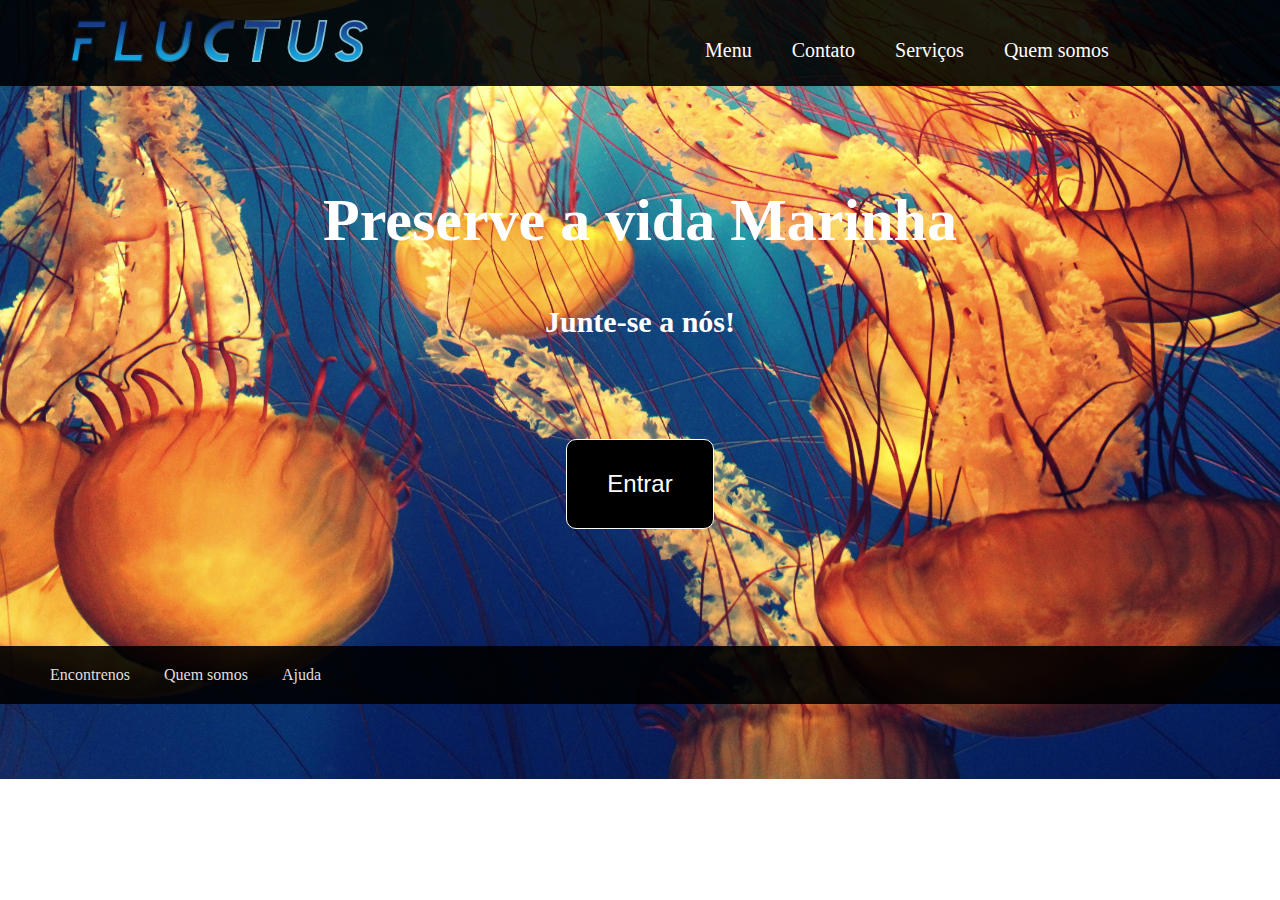
<file: Desafio parada 16/index.html>
<!DOCTYPE html>
<html>

    <Head>
        <meta charset="utf-8">
        <meta name="viewport" content="width=device-width, intiteal-scale=1">
        <link rel="stylesheet" type="text/css" href="css/style.css"> </link>
        <link rel="icon" href="img/FS.png"> </linkS>
        <title> Fluctus </title>
    </Head>

    <body>
        <main class="conteudo">
            <header>
                <div class="container">

                    <div class="logo"> <img src="img/flutus logo.png"> </div>

                    <div class="menu">
                        <nav>
                            <ul>
                                <li> <a href="index.html"> Menu </a> </li>
                                <li> <a href=""> Contato </a> </li>
                                <li> <a href=""> Serviços </a> </li>
                                <li> <a href="Quemsomos.html"> Quem somos </a> </li>
                            </ul>
                        </nav>
                    </div> <!--menu -->

                </div> <!-- container-->
            </header>

            <div class="tex">
                <h1> Preserve a vida Marinha </h1>
                <h2> Junte-se a nós! </h2>
            </div>

            <div class="botão">
                <button> <a href=""> Entrar </a> </button>
            </div> <!-- botão -->

            <footer>

                <div class="rodape">
                    <a href=""> Encontrenos </a>
                    <a href=""> Quem somos </a>
                    <a href=""> Ajuda </a>
                </div> <!-- Rodape -->
        
            </footer>
        </main>
    </body>
</html>
</file>
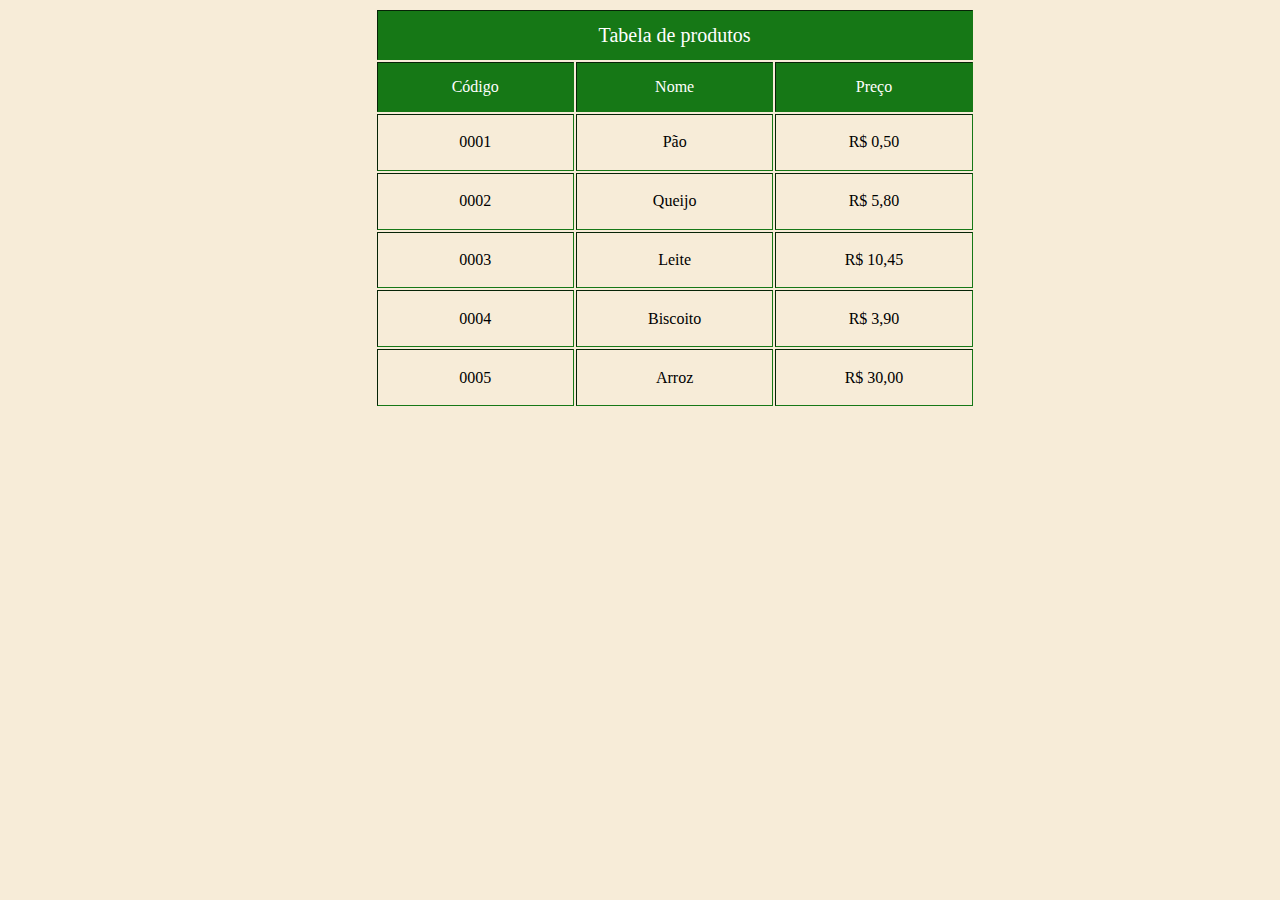
<file: Desafio parada 07/parada 07.html>
<html>

    <head>
        <title> Tabela </title>
        <meta charset="utf-8">

        <link rel="stylesheet" href="estilo.css" type="text/css">
    </head>

    <body>
        <table id="corpo" border="1">
        
                <tr>
                    <td id="cabeçalho" colspan="3"> Tabela de produtos </td>
                </tr>

                <tr>
                    <td id="codigo"> Código </td>
                    <td id="nome"> Nome </td>
                    <td id="preço"> Preço </td>
                </tr>

                <tr> 
                    <td> 0001 </td>
                    <td> Pão </td>
                    <td> R$ 0,50 </td>
                </tr>

                <tr> 
                    <td> 0002 </td>
                    <td> Queijo </td>
                    <td> R$ 5,80 </td>
                </tr>

                <tr> 
                    <td> 0003 </td>
                    <td> Leite </td>
                    <td> R$ 10,45 </td>
                </tr>

                <tr> 
                    <td> 0004 </td>
                    <td> Biscoito </td>
                    <td> R$ 3,90 </td>
                </tr>

                <tr> 
                    <td> 0005 </td>
                    <td> Arroz </td>
                    <td> R$ 30,00 </td>
                </tr>

        </table>
    </body>

</html>
</file>
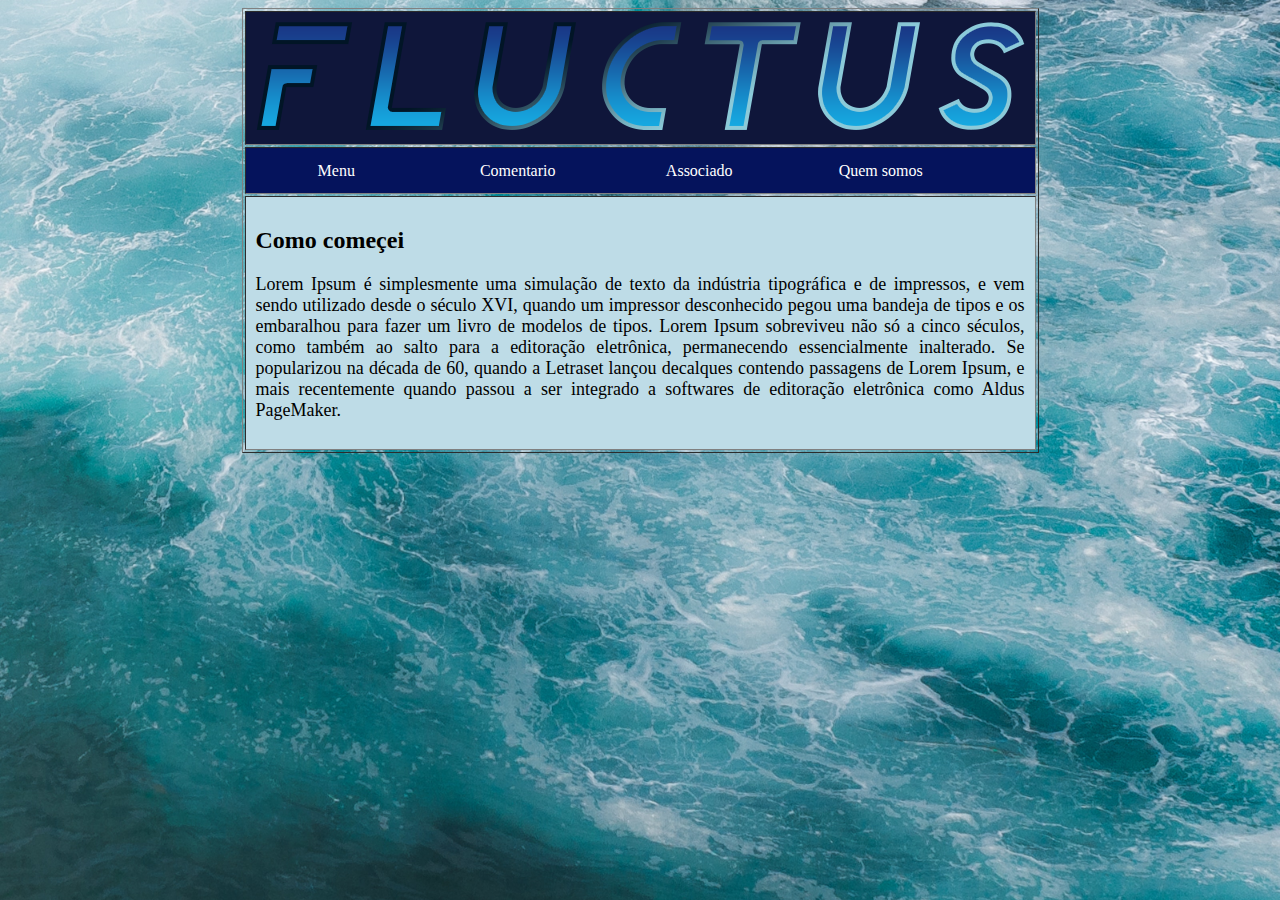
<file: Desafio parada 12/contato.html>
<!DOCTYPE html>
<html>

    <head>
        <title> Flutus </title>
        <meta charset="utf-8">
        <link rel="stylesheet" type="text/css" href="css/style.css">
        <link rel="icon" href="img/FS.png">
    </head>

    <body>
       <table border="1">
            
            <tr>
                <td class="header_box" colspan="2">
                    <img src="img/flutus logo.png">
                </td>
            </tr>

            <tr>
                <td id="nav_box" colspan="2">
                    <ul>
                        <li> <a href="flutus.html"> Menu </a> </li>
                        <li> <a href="contato.html"> Comentario </a> </li>
                        <li> <a href=""> Associado </a> </li>
                        <li> <a href=""> Quem somos </a> </li>
                    </ul>
                </td>
            </tr>

            <tr>
                <td class="article_box"> 

                    <h2> Como começei </h2>

                    <p> Lorem Ipsum é simplesmente uma simulação de texto da indústria tipográfica e de impressos, e vem sendo utilizado desde o século XVI, 
                        quando um impressor desconhecido pegou uma bandeja de tipos e os embaralhou para fazer um livro de modelos de tipos. 
                        Lorem Ipsum sobreviveu não só a cinco séculos, como também ao salto para a editoração eletrônica, permanecendo essencialmente inalterado. 
                        Se popularizou na década de 60, quando a Letraset lançou decalques contendo passagens de Lorem Ipsum, 
                        e mais recentemente quando passou a ser integrado a softwares de editoração eletrônica como Aldus PageMaker.</p>
                </td>

       </table>
    </body>
</html>
</file>
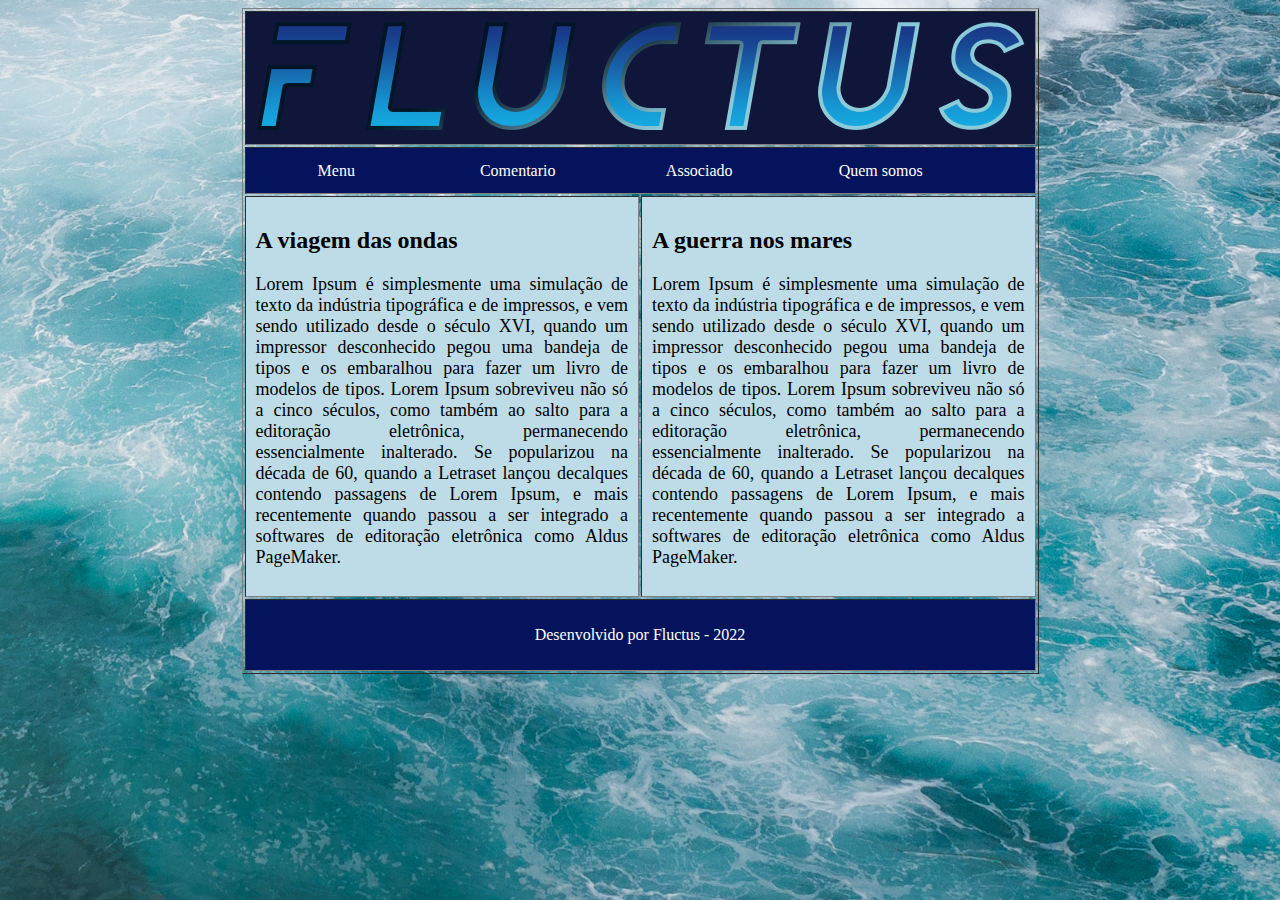
<file: Desafio parada 12/flutus.html>
<!DOCTYPE html>
<html>

    <head>
        <title> Flutus </title>
        <meta charset="utf-8">
        <link rel="stylesheet" type="text/css" href="css/style.css">
        <link rel="icon" href="img/FS.png">
    </head>

    <body>
       <table border="1">
            
            <tr>
                <td class="header_box" colspan="2">
                    <img src="img/flutus logo.png">
                </td>
            </tr>

            <tr>
                <td id="nav_box" colspan="2">
                    <ul>
                        <li> <a href="flutus.html"> Menu </a> </li>
                        <li> <a href="contato.html"> Comentario </a> </li>
                        <li> <a href=""> Associado </a> </li>
                        <li> <a href=""> Quem somos </a> </li>
                    </ul>
                </td>
            </tr>

            <tr>
                <td class="article_box"> 

                    <h2> A viagem das ondas</h2>

                    <p> Lorem Ipsum é simplesmente uma simulação de texto da indústria tipográfica e de impressos, e vem sendo utilizado desde o século XVI, 
                        quando um impressor desconhecido pegou uma bandeja de tipos e os embaralhou para fazer um livro de modelos de tipos. 
                        Lorem Ipsum sobreviveu não só a cinco séculos, como também ao salto para a editoração eletrônica, permanecendo essencialmente inalterado. 
                        Se popularizou na década de 60, quando a Letraset lançou decalques contendo passagens de Lorem Ipsum, 
                        e mais recentemente quando passou a ser integrado a softwares de editoração eletrônica como Aldus PageMaker.</p>
                </td>

                <td class="article_box"> 

                    <h2> A guerra nos mares </h2>

                    <p> Lorem Ipsum é simplesmente uma simulação de texto da indústria tipográfica e de impressos, e vem sendo utilizado desde o século XVI, 
                        quando um impressor desconhecido pegou uma bandeja de tipos e os embaralhou para fazer um livro de modelos de tipos. 
                        Lorem Ipsum sobreviveu não só a cinco séculos, como também ao salto para a editoração eletrônica, permanecendo essencialmente inalterado. 
                        Se popularizou na década de 60, quando a Letraset lançou decalques contendo passagens de Lorem Ipsum, 
                        e mais recentemente quando passou a ser integrado a softwares de editoração eletrônica como Aldus PageMaker.</p>
                </td>
            </tr>

            <tr>
                <td id="footer_box" colspan="2">
                    Desenvolvido por Fluctus - 2022
                </td>
            </tr>


       </table>
    </body>
</html>
</file>
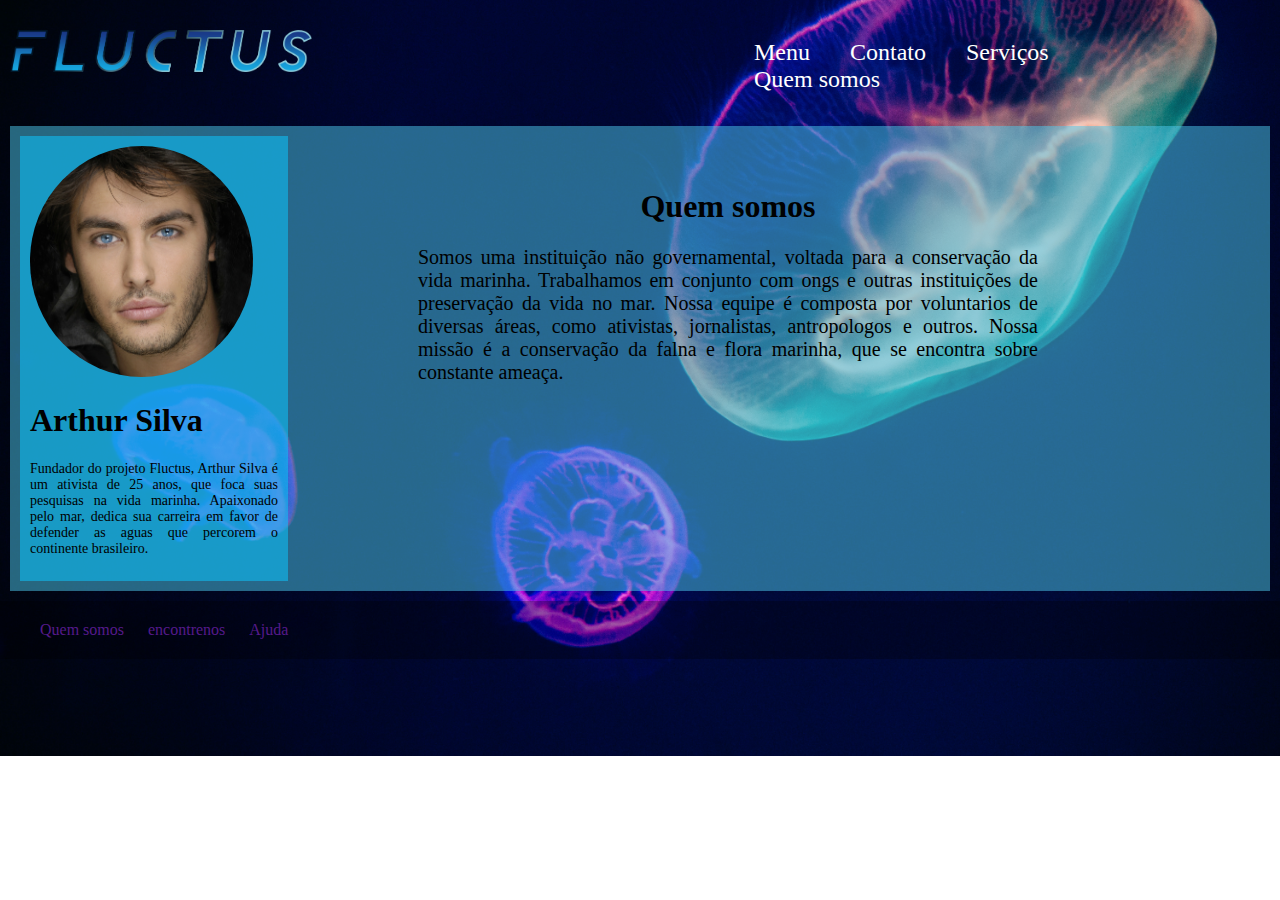
<file: Desafio parada 16/Quemsomos.html>
<!DOCTYPE html>
<html>

    <head>
        <meta charset="utf-8">
        <meta name="viewport" content="width=device-width, intiteal-scale=1">
        <link rel="stylesheet" type="text/css" href="css/Quemsomos.css"> </link>
        <link rel="icon" href="img/FS.png"> 
        <title> Quem somos </title>
    </head> <!-- Head -->

    <body>
        <main>

            <div id="header">

                <div class="logo"> <img src="img/flutus logo.png"> </div> <!-- Logo -->

                <div class="menu"> 
                    <nav>
                        <ul>

                            <li> <a href="index.html"> Menu </a> </li>
                            <li> <a href=""> Contato </a> </li>
                            <li> <a href=""> Serviços </a> </li>
                            <li> <a href="Quemsomos.html"> Quem somos </a> </li>

                        </ul> <!-- Ul -->
                    </nav> <!-- Nav -->
                </div> <!-- Menu -->

            </div> <!-- Header -->

            <div class="conteudo">

                
                <div class="arthur">
                    <div class="img02"> <img src="img/fundador.jpg"> </div>

                    <h1> Arthur Silva </h1>
                    <p> Fundador do projeto Fluctus, Arthur Silva é um ativista de 25 anos, que foca suas pesquisas na vida marinha.
                        Apaixonado pelo mar, dedica sua carreira em favor de defender as aguas que percorem o continente brasileiro. </p>

                </div> <!-- fundador -->

                <div class="texto">
                    <h1> Quem somos </h1>
                    <p> Somos uma instituição não governamental, voltada para a conservação da vida marinha.
                         Trabalhamos em conjunto com ongs e outras instituições de preservação da vida no mar.
                        Nossa equipe é composta por voluntarios de diversas áreas, como ativistas, jornalistas, antropologos e outros.
                    Nossa missão é a conservação da falna e flora marinha, que se encontra sobre constante ameaça.</p>
                </div> <!-- Texto -->

            </div> <!-- Conteudo -->

            <div id="footer">
                <a href=""> Quem somos </a>
                <a href=""> encontrenos </a>
                <a href=""> Ajuda </a>

            </div> <!-- Footer -->

        </main> <!-- Main -->
    </body> <!-- Body -->

</html>
</file>
<file: Desafio parada 16/css/style.css>
body{background-image: url(../img/agua.jpg); /*imagem de fundo*/
     background-repeat: no-repeat; /*Repetição de fundo: sem repetição*/
     background-position: center center; /*Posição do fundo: centro*/
     background-size: cover; /*Tamanho do fundo: capa*/
     margin: 0px; /*Margem*/
     padding: 0px;} /*Preenchimento*/


.conteudo{margin: 0px;
          padding: 0px;}

.container{max-width: 1920px; /*Largura maxima*/
           margin: auto; /*Margem: automatica*/
           display: flex; /*Exibição: flexivel*/
           align-items: center; /*Alinhar item: centro*/
           justify-content: center;} /*Justificar conteudo: centro*/

header{background-color: rgba(0, 0, 0, 0.895); /*Cor de fundo: preto*/
       width: auto; /*Largura*/
       padding: 20px;} /*Preenchimento*/

.menu{width: 50%;} /*Largura*/

.menu ul{list-style-type: none;}

.menu li{float: left;}/*Flutuar: esquerda*/

.menu nav a{color: white; /*Cor: branco*/
            text-decoration: none; /*Decoração de texto: nenhuma*/
            padding-right: 50px; /*Preenchimento direito*/
            margin-left: 40px; /*Margim esquerda*/
            font-size: 20px; /*Tamanho da fonte*/
            position: relative;}

.menu nav li a::after{content: " "; /*Conteudo*/
                   width: 0%; /*Largura*/
                   height: 4px; /*Altura*/
                   background-color: rgb(18, 218, 244); /*Cor de fundo*/
                   position: absolute; /*Posição: Absoluta*/
                   top: 25px; /*Topo*/
                   left: 0px; /*ESquerda*/
                   border-radius: 30px;
                   transition: 0.5s ease-in-out;} /*Transição: Facilidade de entrada*/

.menu nav li a:hover::after{width: 100%;} /*Largura*/

.menu nav li a:hover{color: rgb(65, 186, 238);}

.logo{width: 50%; /*Largura*/
      margin-left: 50px;} /*Margem esquerda*/

.logo img{width: 50%;} /*Largura*/

.botão{text-align: center;
       margin-top: 100px;}

.botão button{padding: 30px 40px;
              background-color: black;
              border: 1px solid white;
              border-radius: 10px;
              text-align: center;
              cursor: pointer;
              transition: 0.5s;}

.botão button a{color: white;
                text-decoration: none;
                font-size: 24px;}

.botão button:hover{background-color: rgba(3, 57, 158, 0.336);}

.tex{text-align: center;}

.tex h1{margin-top: 100px;
        color: white;
        font-size: 60px;}

.tex h2{margin-top: 50px;
        color: white;
        font-size: 30px;}

footer{background-color: rgba(0, 0, 0, 0.901);
       margin-top: 117px;
       padding: 20px;}

.rodape{text-align: left;}

.rodape a{text-decoration: none;
          color: rgb(225, 221, 221);
          margin-left: 30px;}

.rodape a:hover{background-color: rgba(0, 255, 255, 0.551);
                transition: 0.5s;
                border-radius: 20px;
                padding: 5px;}

@media screen and (max-width:1440px){
       .menu nav a{padding-right: 40px; /*Preenchimento direito*/
                   margin-left: 0px; /*Margim esquerda*/}
}

@media screen and (max-width:768px){
       .container{margin: auto; /*Margem: automatica*/
                  display: flex; /*Exibição: flexivel*/
                  flex-direction:column;
                  align-items: center; /*Alinhar item: centro*/
                  justify-content: center;} /*Justificar conteudo: centro*/

       .logo{margin-right: 30px;
              width: 80%;} /*Largura*/
               
       .logo img{width: 100%;} /*Largura*/

       .menu li, a{text-align: center;
                  padding: 5px;
                  float:none;}/*Flutuar: esquerda*/

       .menu nav a{color: white; /*Cor: branco*/
            text-decoration: none; /*Decoração de texto: nenhuma*/
            padding-right: 50px; /*Preenchimento direito*/
            margin-left: 20px; /*Margim esquerda*/
            font-size: 20px;} /*Tamanho da fonte*/

       .menu nav li a:hover::after{width: 0%;} /*Largura*/
}
</file>
<file: Desafio parada 07/estilo.css>
body{ background-color: rgb(247, 236, 216);}

#corpo{ width: 600px;
        height: 400px;
        text-align: center;
        border: rgb(22, 120, 22);
        margin-left: 29%;}

#cabeçalho{ background-color: rgb(22, 120, 22);
            color: white;
            width: 600px;
            height: 50px;
            text-align: center;
            font-size: 20px;}

#codigo{ background-color: rgb(22, 120, 22);
            color: white;
            width: 120px;
            height: 50px;
            text-align: center;}

#nome{ background-color: rgb(22, 120, 22);
        color: white;
        width: 120px;
        height: 50px;
        text-align: center;}

#preço{ background-color: rgb(22, 120, 22);
        color: white;
        width: 120px;
        height: 50px;
        text-align: center;}
</file>
<file: Desafio parada 12/css/style.css>
body{ background-image: url(../img/onda.jpg);
      background-position: center;
      background-size: cover;
      height: 100%;}

table{margin: auto;
      width: 600px;}

table tr td{padding: 10px;}

.header_box{width: 50%;
            height: 50%;
            background-color: #0F163A;
            text-align: center;}
    
#nav_box{margin: 0px;
         padding: 0px;
         height: 45px;
         text-align: center;
         background-color: #05135c;}

#nav_box ul{list-style-type: none;
            padding: 0px;
            margin: 0px;}

#nav_box li{float:left;
            text-align: center;
            width: 23%;}

#nav_box a{padding: 10px;
           text-decoration: none;
           text-align: center;
           color: white;}

#nav_box a:hover{background-color: #07AFE8;
            color: blue;
            transition: 0.5s;}     
            
.article_box{padding: 10px;
             background-color: #bedce7;}

.article_box p{font-size: 18px;
               text-align: justify;}           
    
#footer_box{text-align: center;
            height: 50px;
            background-color: #05135c;
            color: white;}
</file>
<file: Desafio parada 16/css/Quemsomos.css>
body{ background-image: url(../img/fundo.jpg);
      background-repeat: no-repeat;
      background-position: center;
      background-size: cover;
      margin: 0px;
      padding: 0px;}

main{ 
      margin: auto;
      padding: auto;
      max-width: 1920px;}

#header{ 
         display: flex;
         flex-wrap:wrap;
         margin: auto;
         padding: 10px;}

.logo{width: 30%;
      margin-bottom: 30px;
      margin-top: 20px;}

.logo img{width: 80%;}

.menu{width: 50%;
      flex-wrap: wrap;
      margin:auto;
      padding: 10px;}


.menu ul{list-style-type: none;
         margin-left: 200px;}

.menu li{float: left;}

.menu a{text-decoration: none;
        margin-left: 10px;
        font-size: 24px;
        padding-right: 20px;
        padding-bottom: 10px;
        position: relative;
        color: white;}

.menu nav li a::after{content: " "; /*Conteudo*/
                  width: 0%; /*Largura*/
                  height: 4px; /*Altura*/
                  background-color: rgb(18, 218, 244); /*Cor de fundo*/
                  position: absolute; /*Posição: Absoluta*/
                  top: 25px; /*Topo*/
                  left: 0px; /*ESquerda*/
                  border-radius: 30px;
                  transition: 0.5s ease-in-out;} /*Transição: Facilidade de entrada*/

.menu nav li a:hover::after{width: 100%;} /*Largura*/

.menu nav li a:hover{color: rgb(65, 186, 238);}

.conteudo{ background-color: rgba(77, 201, 236, 0.511);
           display: flex;
           margin: 10px;
           padding: 10px;}

.arthur{width: 20%;
        padding: 10px;
        background-color: rgba(14, 190, 244, 0.586);}

.arthur h1{ color: black;}

.arthur p{color: black;
            text-align: justify;
            font-size: 14px;}

.texto{width: 50%;
      padding: 30px;
       margin-left: 100px;}

.texto h1{color: black;
          text-align: center;}

.texto p{color: black;
         text-align: justify;
         font-size: 20px;}

.img02 img{border-radius: 50%;
           width: 90%;}

#footer{ background-color: rgba(0, 0, 0, 0.279);
         text-align: left;
         margin: auto;
         padding: 20px;}

#footer a{text-decoration: none;
          margin-left: 20px;}

#footer a:hover{background-color: rgba(0, 255, 255, 0.551);
                transition: 0.5s;
                border-radius: 20px;
                padding: 5px;}

@media screen and (max-width:1440px){
                  .menu nav a{padding-right: 40px;
                              flex-wrap: wrap;
                              margin-left: 0px;}
           }

@media screen and (max-width:768px){
                  #header{margin: auto; 
                       display: flex;
                       flex-direction: column;
                       flex-wrap: wrap;
                       align-items: center; 
                       justify-content: center;}

                       .logo{margin-right: 30px;
                        width: 70%;}
                         
                 .logo img{width: 100%;} 
          
                 .menu li, a{text-align: center;
                            display: flex;
                            flex-wrap: wrap;
                            padding: 5px;
                            float:none;}
          
                 .menu nav a{color: white;
                      flex-wrap: wrap;
                      text-decoration: none; 
                      padding-right: 50px; 
                      margin-left: 20px; 
                      font-size: 20px;} 
          
                 .menu nav li a:hover::after{width: 0%;} 
          }
</file>
